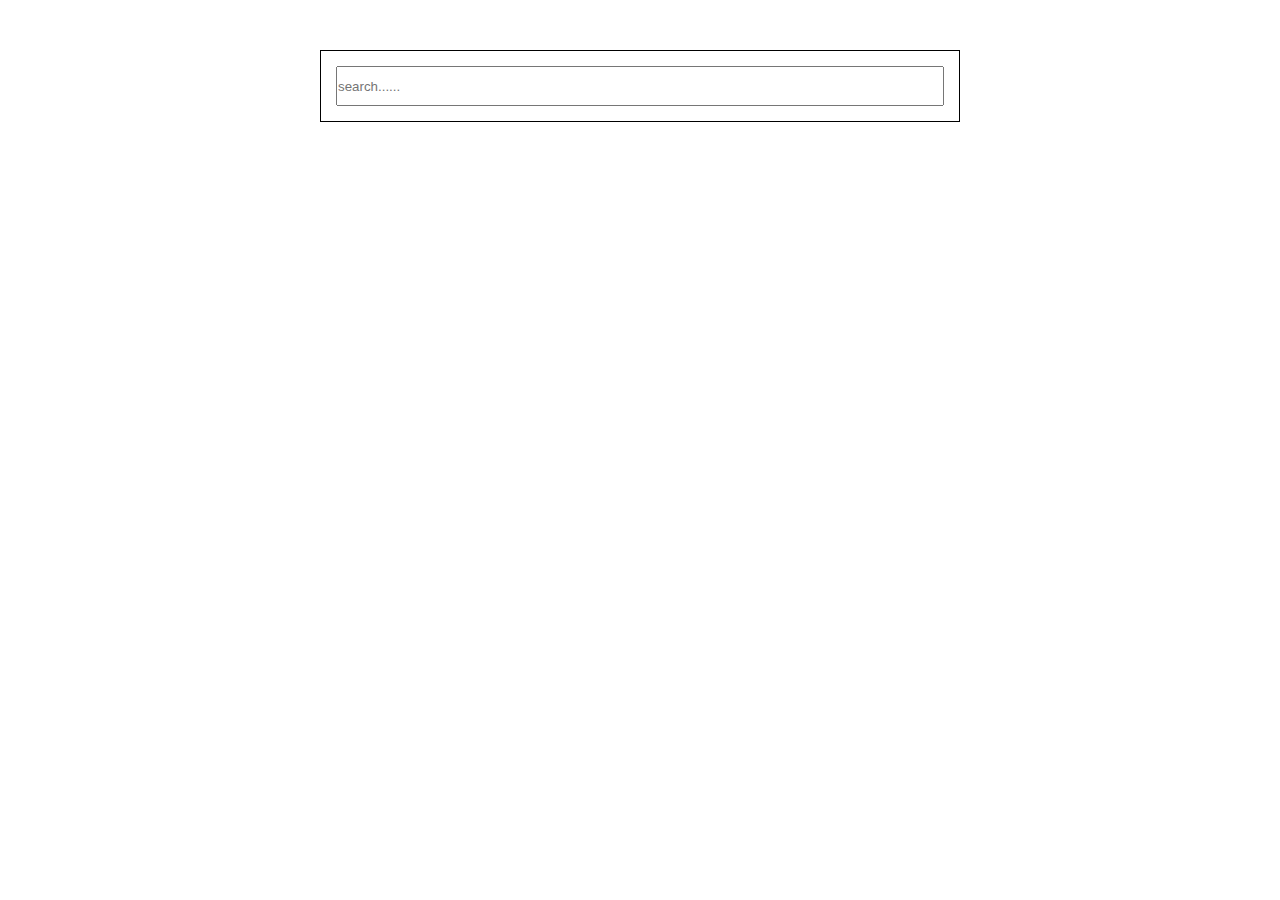
<file: tamrin1/index.html>
<!DOCTYPE html>
<html lang="en">
<head>
    <meta charset="UTF-8">
    <meta http-equiv="X-UA-Compatible" content="IE=edge">
    <meta name="viewport" content="width=device-width, initial-scale=1.0">
    <link rel="stylesheet" href="scss/style.css">
    <title>Document</title>
</head>
<body>
    <div class="search">
        <input id="search" type="text" placeholder="search......">
        <ul>
            <li>parsa</li>
            <li>mohamad</li>
            <li>ali</li>
            <li>pedram</li>
            <li>amir</li> 
            <li>hoseein</li>
            <li>arman</li>
            <li>elias</li>
            <li>kamran</li>
            <li>ashkan</li>
            <li>reza</li>
            <li>Lorem, ipsum dolor sit amet consectetur adipisicing elit. Nihil quibusdam quasi quo beatae incidunt ut dolorum perferendis doloribus facilis, nemo consequuntur iure animi at corrupti. Eos nobis fugiat rem possimus quasi deserunt tempore facilis reprehenderit ducimus? Consequuntur, suscipit dolore dolorum aut iure quibusdam culpa laborum officia, expedita vero dignissimos pariatur aperiam. Itaque rem non delectus! Ea consequatur ad quasi eligendi earum aliquam, id, quia voluptates quam unde eaque veritatis omnis cumque quis, tempora dolores labore tenetur voluptatem neque hic itaque! Officiis modi voluptatem nemo culpa soluta, veniam, architecto libero aliquid omnis doloribus esse veritatis eos est tenetur ea atque alias?</li>
        </ul>
    </div>

    <script src="js/script.js"></script>
</body>
</html>
</file>
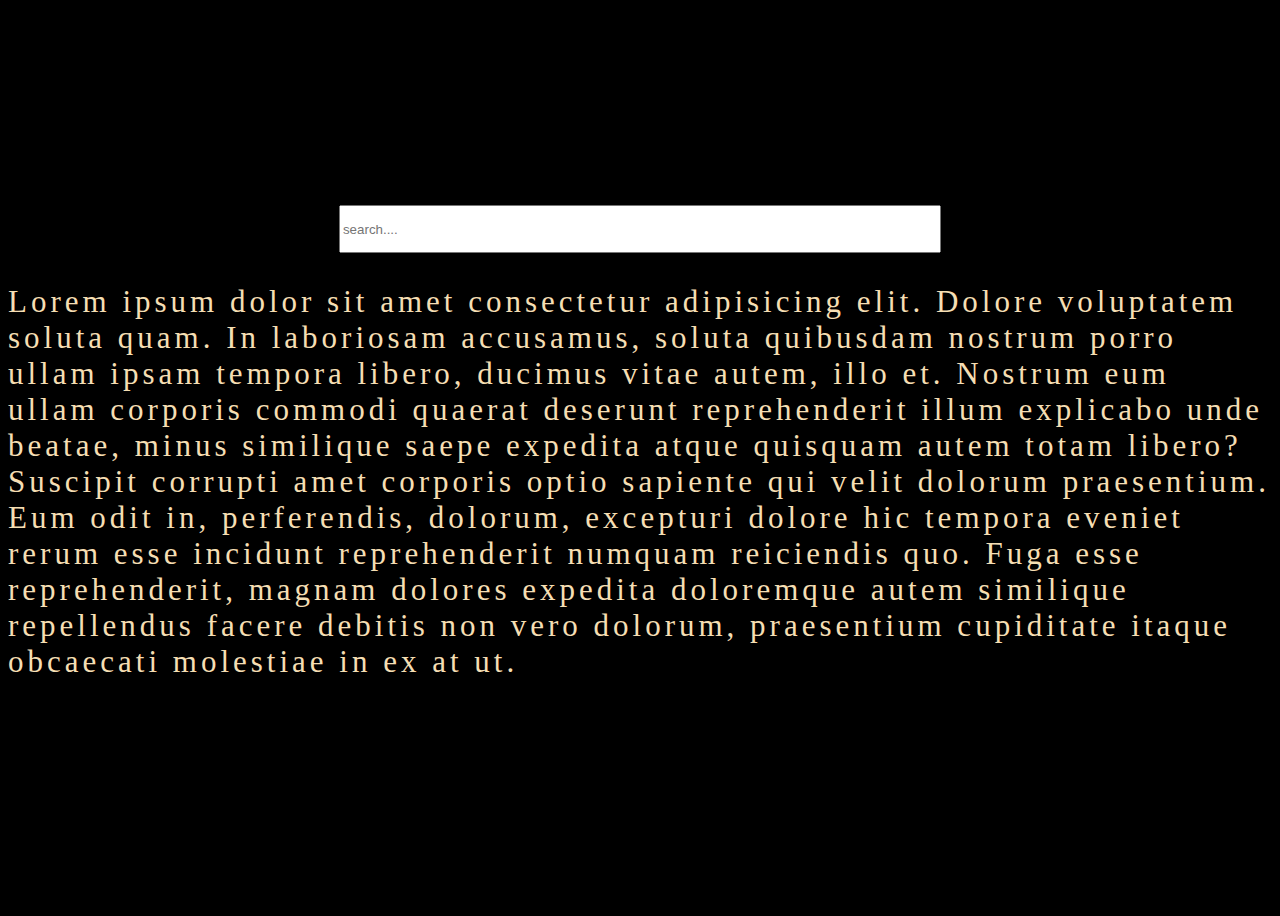
<file: tamrin2/index.html>
<!DOCTYPE html>
<html lang="en">
<head>
    <meta charset="UTF-8">
    <meta http-equiv="X-UA-Compatible" content="IE=edge">
    <meta name="viewport" content="width=device-width, initial-scale=1.0">
    <title>Document</title>
    <style>
        input{
            width: 47%;
            height: 42px;
        }
        body{
            height: 100vh;
            font-size: 31px;
            background: black;
            color: wheat;
            display: flex;
            align-items: center;
            justify-content: center;
            flex-direction: column;
            letter-spacing: 4px;
        }
    </style>
</head>
<body>
    <input id="text-to-search" type="text" placeholder="search....">
    <p id="paragraph">
        Lorem ipsum dolor sit amet consectetur adipisicing elit. Dolore voluptatem soluta quam. In laboriosam accusamus, soluta quibusdam nostrum porro ullam ipsam tempora libero, ducimus vitae autem, illo et. Nostrum eum ullam corporis commodi quaerat deserunt reprehenderit illum explicabo unde beatae, minus similique saepe expedita atque quisquam autem totam libero? Suscipit corrupti amet corporis optio sapiente qui velit dolorum praesentium. Eum odit in, perferendis, dolorum, excepturi dolore hic tempora eveniet rerum esse incidunt reprehenderit numquam reiciendis quo. Fuga esse reprehenderit, magnam dolores expedita doloremque autem similique repellendus facere debitis non vero dolorum, praesentium cupiditate itaque obcaecati molestiae in ex at ut.
    </p>
    


    <script>
        document.getElementsByTagName('input')[0].addEventListener('input',function(){
            let textTo = document.getElementById('text-to-search').value
            let _paragraph = document.getElementById('paragraph')
            console.log(textTo);
            textTo = textTo.replace(/[.**?^${}()|[\]\\]/g,"\\$&");
            let pattern = new RegExp(`${textTo}`,"gi");
            _paragraph.innerHTML = _paragraph.textContent.replace(pattern, match=>`<mark>${match}</mark>`)
        })
    </script>
</body>
</html>
</file>
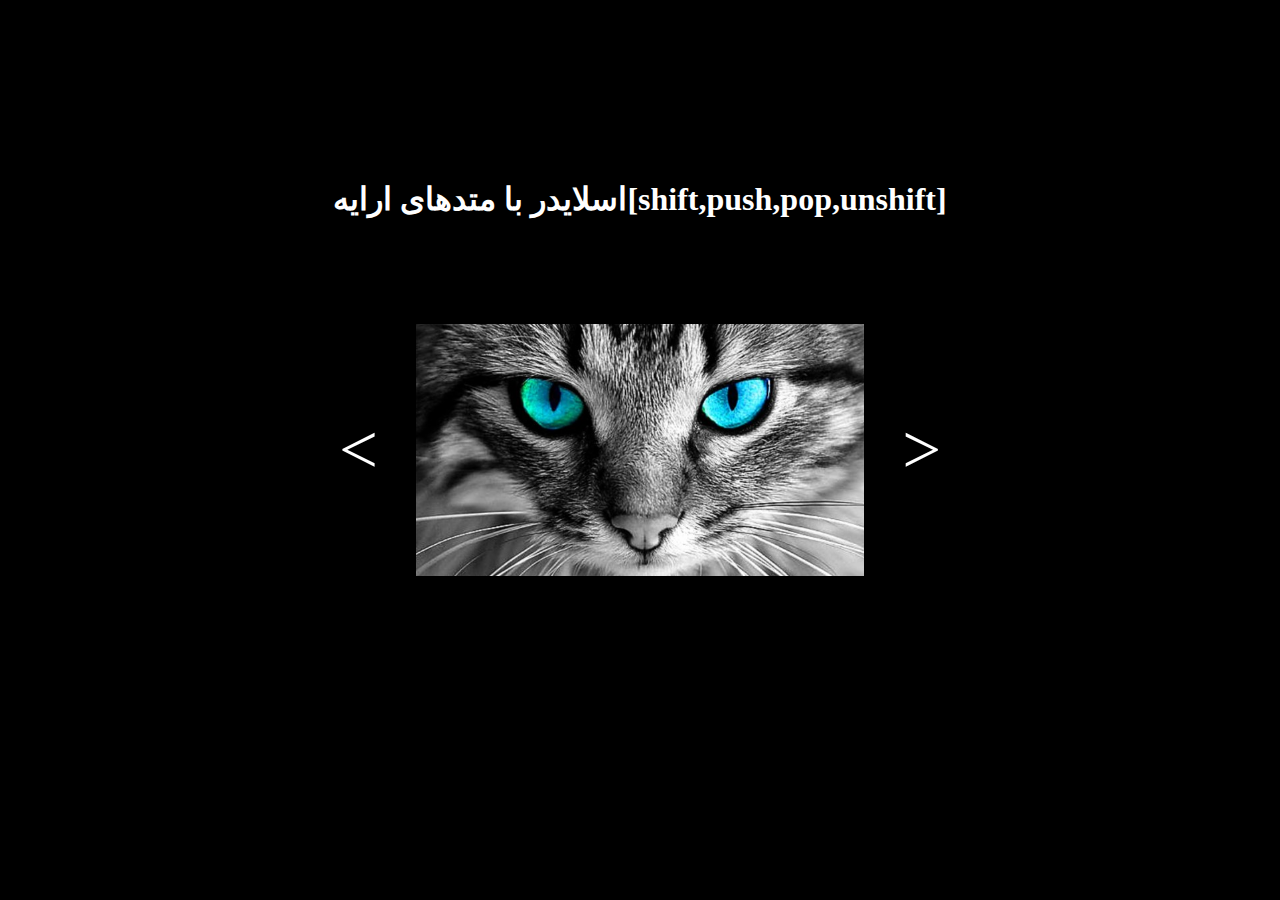
<file: tamrin3/slider.html>
<!DOCTYPE html>
<html lang="en">
<head>
    <meta charset="UTF-8">
    <meta http-equiv="X-UA-Compatible" content="IE=edge">
    <meta name="viewport" content="width=device-width, initial-scale=1.0">
    <title>Document</title>
    <style>
        *{
            margin: 0;
            padding: 0;
            box-sizing: border-box;
        }
        section{
            width: 100%;
            height: 100vh;
            background-color: rgb(0, 0, 0);
            display: flex;
            align-items: center;
            justify-content: center;
        }
        span{
            width: 9%;
            font-size: 69px;
            text-align: center;
            color: #fff;
            user-select: none;
            cursor: pointer;
        }
        img{
            width: 35%;
        }
        h1{
            color: #fff;
            position: absolute;
            top: 20%;
        }
    </style>
</head>
<body>

    <section>
        <h1>اسلایدر با متدهای ارایه[shift,push,pop,unshift]</h1>
        <span><</span>
        <img src="" alt="">
        <span>></span>
    </section>

    <script>
        conter = 0
        let arr = ['1.jpg','2.jpg','4.jpg']
        function mohamad(){
            document.getElementsByTagName('img')[0].src= arr[0]
        }
        mohamad()
        document.getElementsByTagName('span')[1].addEventListener('click',()=>{
            let a = arr.shift()
            arr.push(a)
            console.log(arr);
            mohamad()
        })
        document.getElementsByTagName('span')[0].addEventListener('click',()=>{
            let b = arr.pop()
            arr.unshift(b)
            console.log(arr);
            mohamad()
        })
    </script>
</body>
</html>
</file>
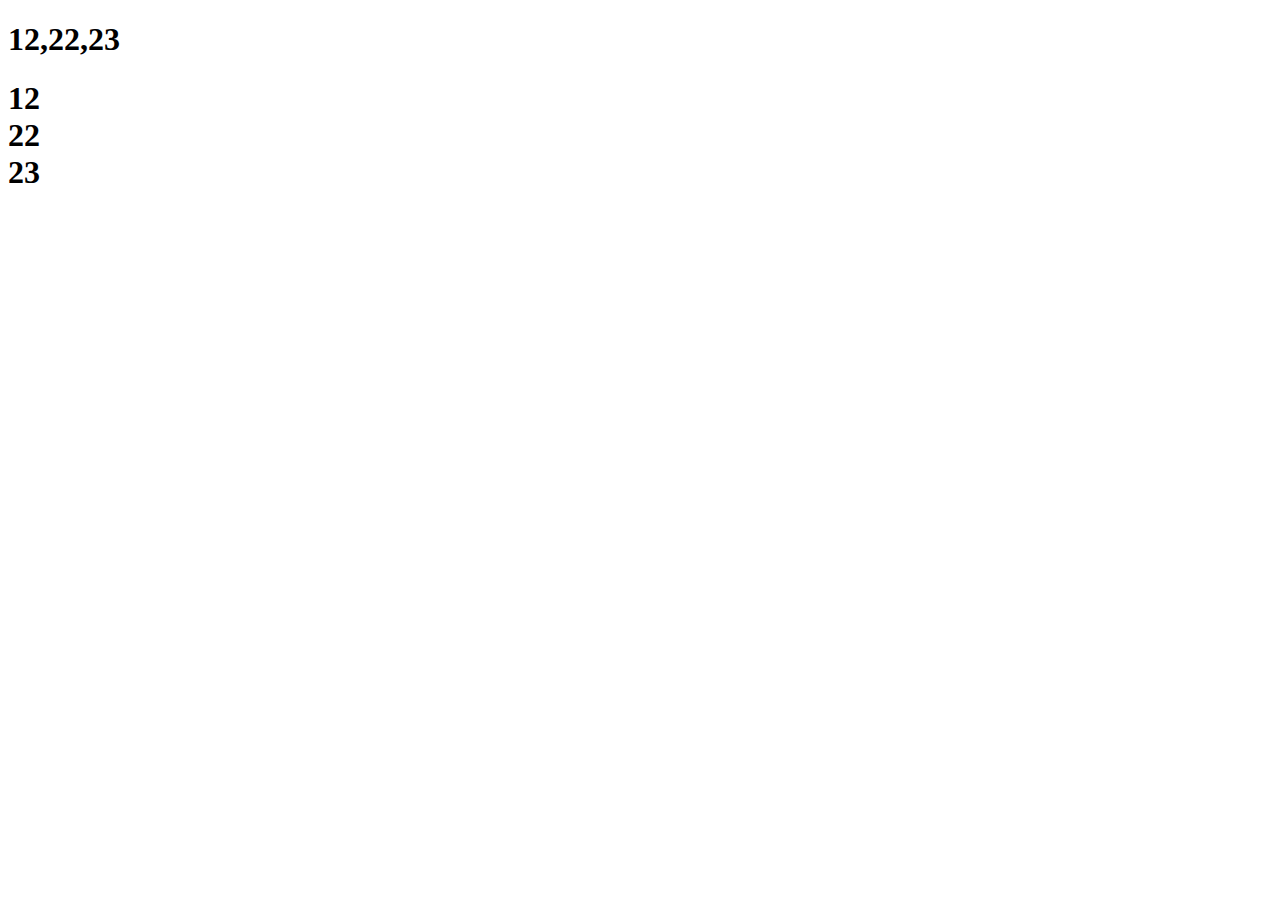
<file: tamrin4-syntax/tamrin4.html>
<!DOCTYPE html>
<html lang="en">
<head>
    <meta charset="UTF-8">
    <meta http-equiv="X-UA-Compatible" content="IE=edge">
    <meta name="viewport" content="width=device-width, initial-scale=1.0">
    <title>Document</title>
    <style>
        #mohamad{
            user-select: none;
        }
    </style>
</head>
<body>

    <h1></h1>
    <h1></h1>
    
    <script>
                let temp = []
        // let arr = ['lena','hana','nora','nila','mohamad']
        let arr1 = [12,2,22,23,1]
        let temp1 = arr1.filter((item1)=>{
            return item1 > 4
        })
        document.getElementsByTagName('h1')[0].innerHTML = temp1
        // console.log(temp1);
        temp1.forEach((item)=>{
            document.getElementsByTagName('h1')[1].innerHTML += ` <li id="mohamad"> ${item} </li> `
        })
        let content = true
        let _mohamad = document.querySelectorAll('#mohamad');
        _mohamad.forEach((val)=>{
            val.setAttribute('data-status','on')
            val.addEventListener('click',()=>{
                // flag = true
                if(val.getAttribute('data-status') == 'on'){
                    val.style.color = 'red'
                    val.setAttribute('data-status','off')
                }else{
                    val.setAttribute('data-status','on')
                    val.style.color = '#000'
                }
            })
        })
    </script>
</body>
</html>
</file>
<file: tamrin1/scss/style.css>
* {
  padding: 0;
  margin: 0;
  box-sizing: border-box;
}

.search {
  width: 50%;
  padding: 15px;
  border: 1px solid black;
  margin: 50px auto;
}
.search > input {
  width: 100%;
  height: 40px;
}
.search > ul {
  width: 100%;
  padding: 0;
}
.search > ul > li {
  width: 100%;
  list-style-type: none;
  height: 40px;
  border-bottom: 1px solid #000;
  font-family: Arial, "Helvetica Neue", Helvetica, sans-serif;
  display: none;
}/*# sourceMappingURL=style.css.map */
</file>
